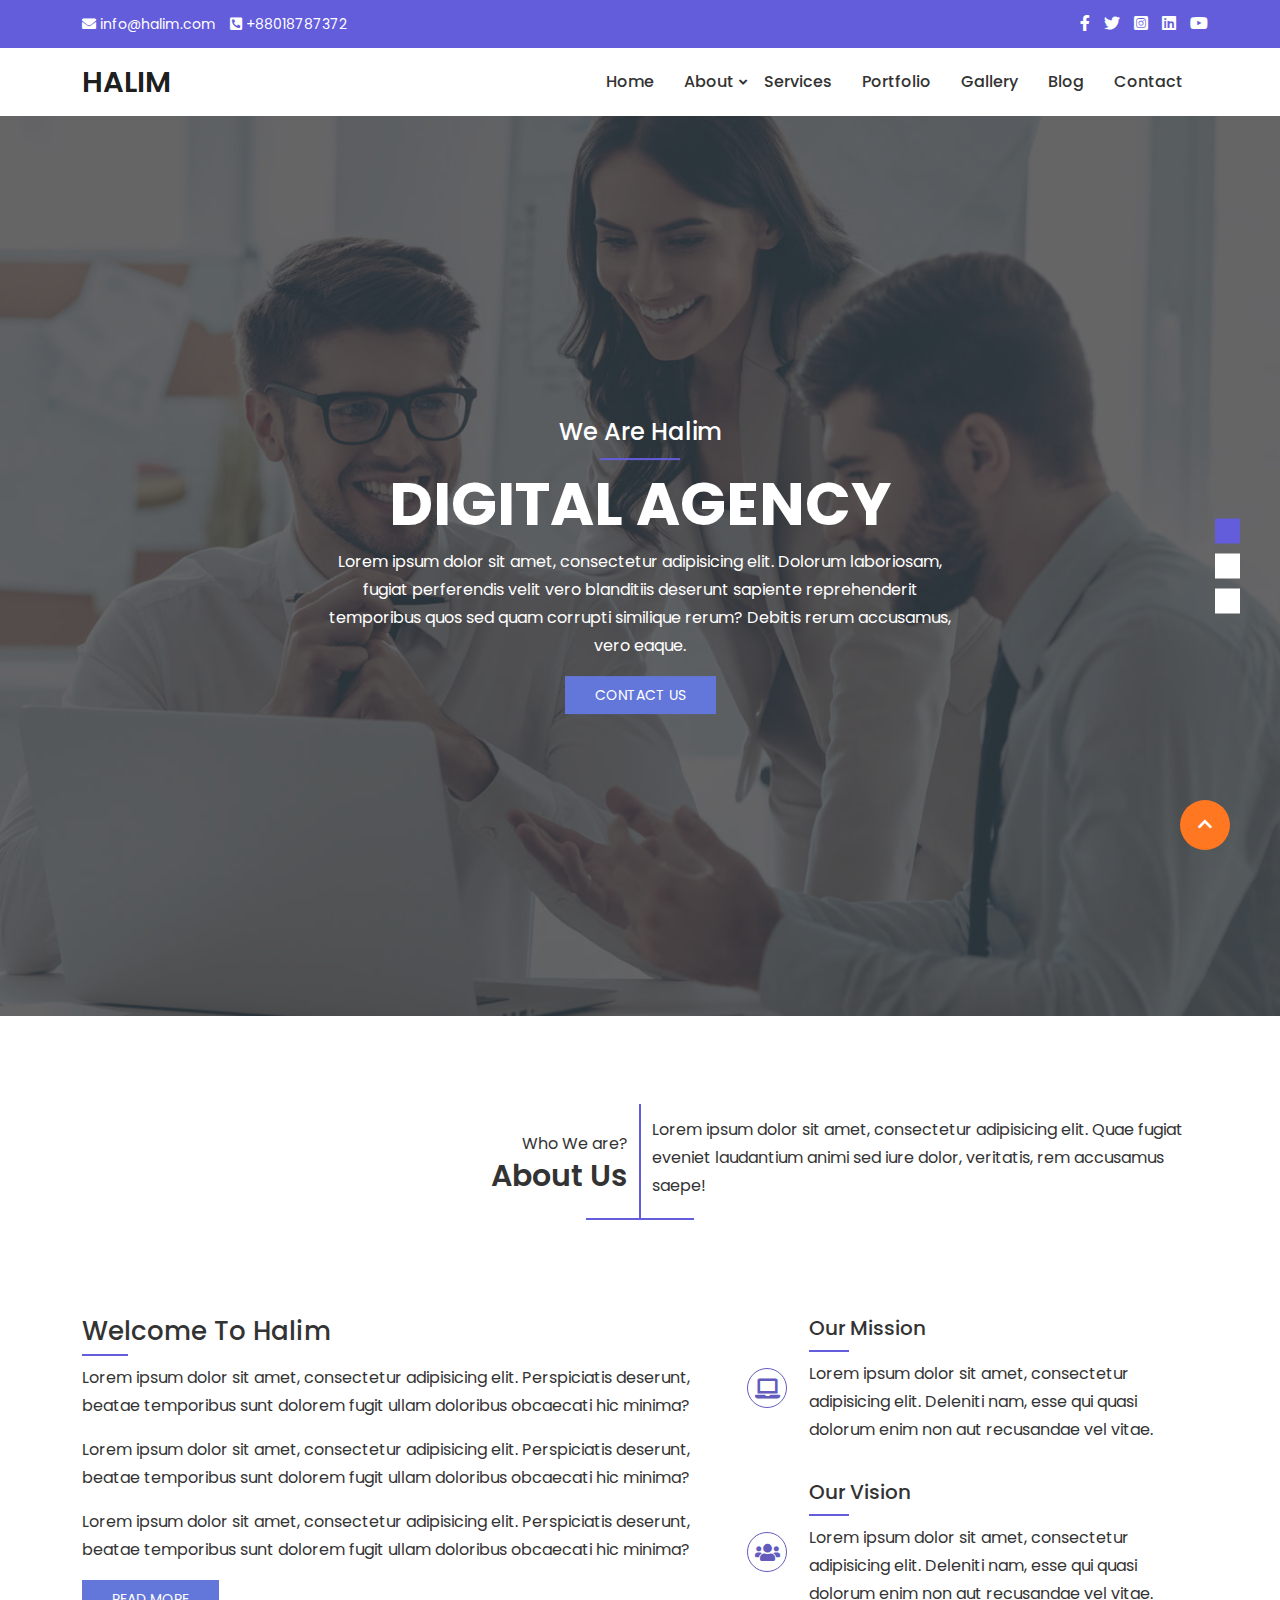
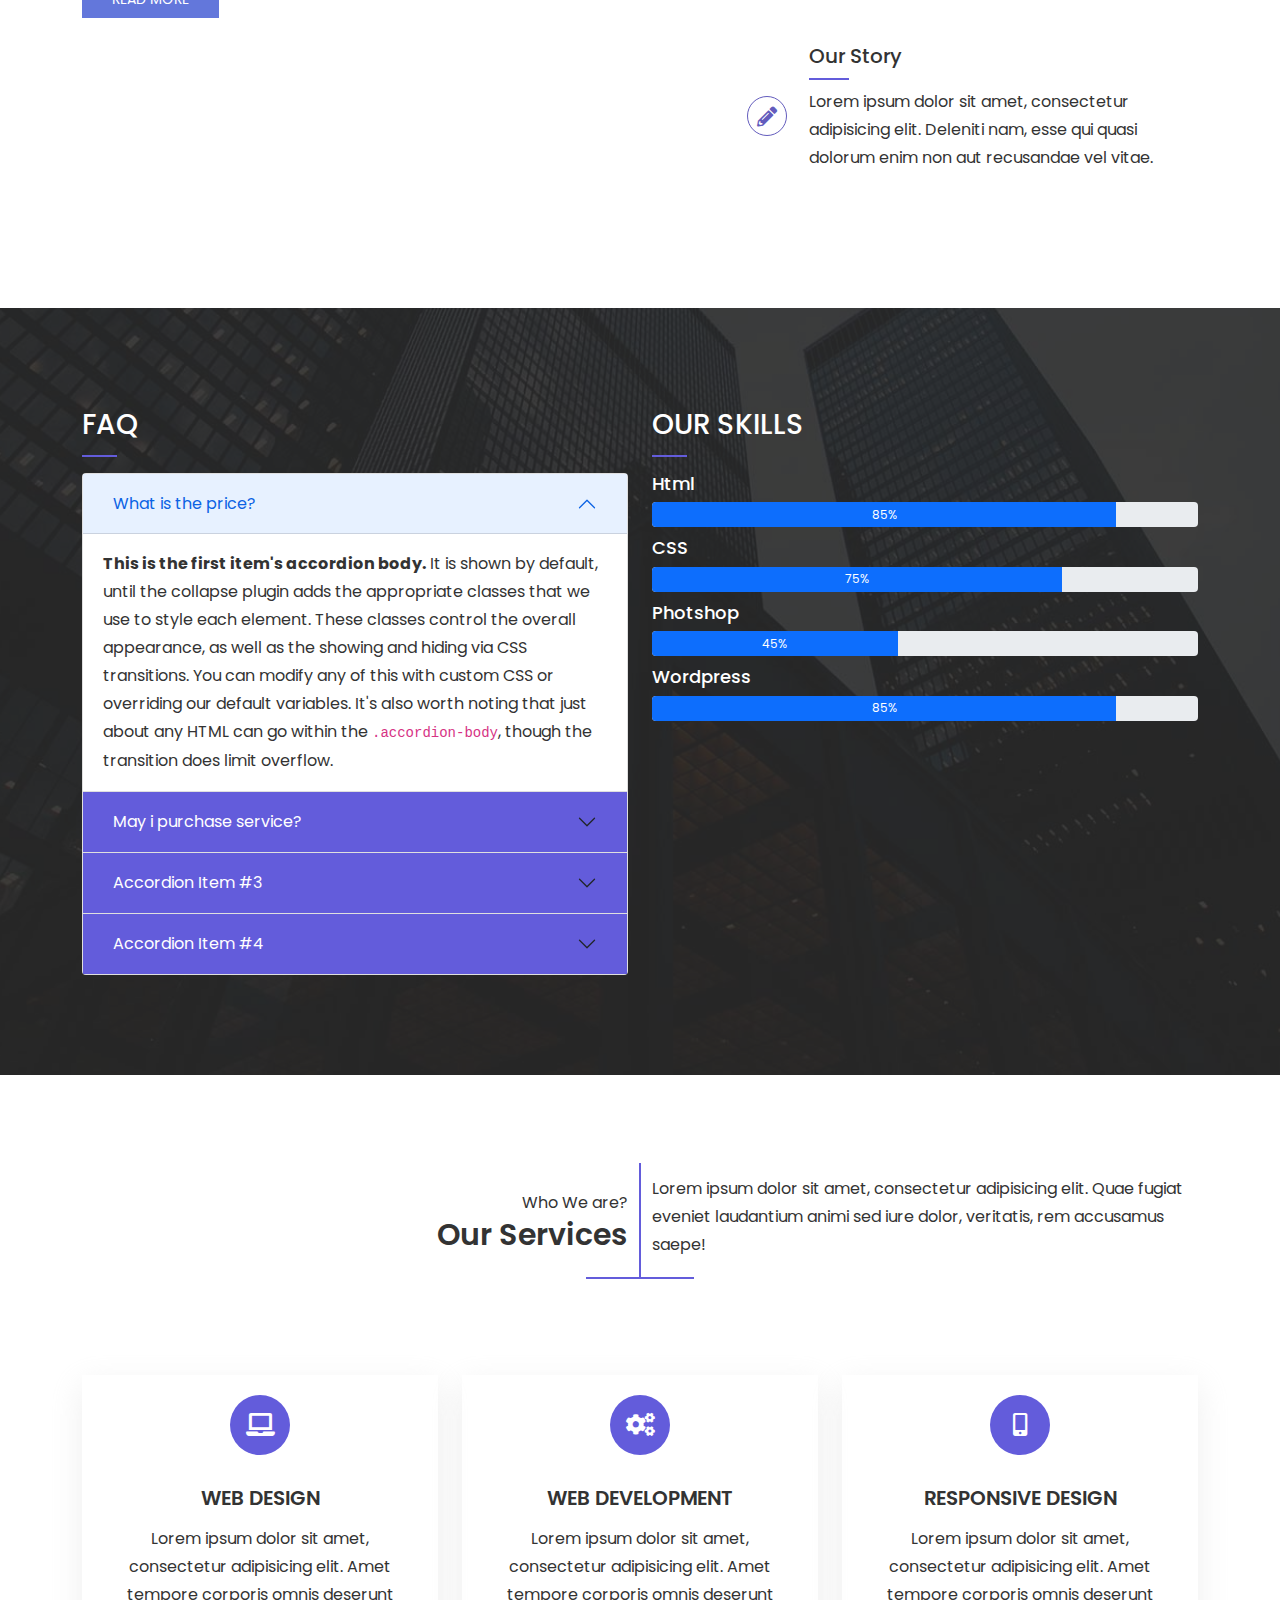
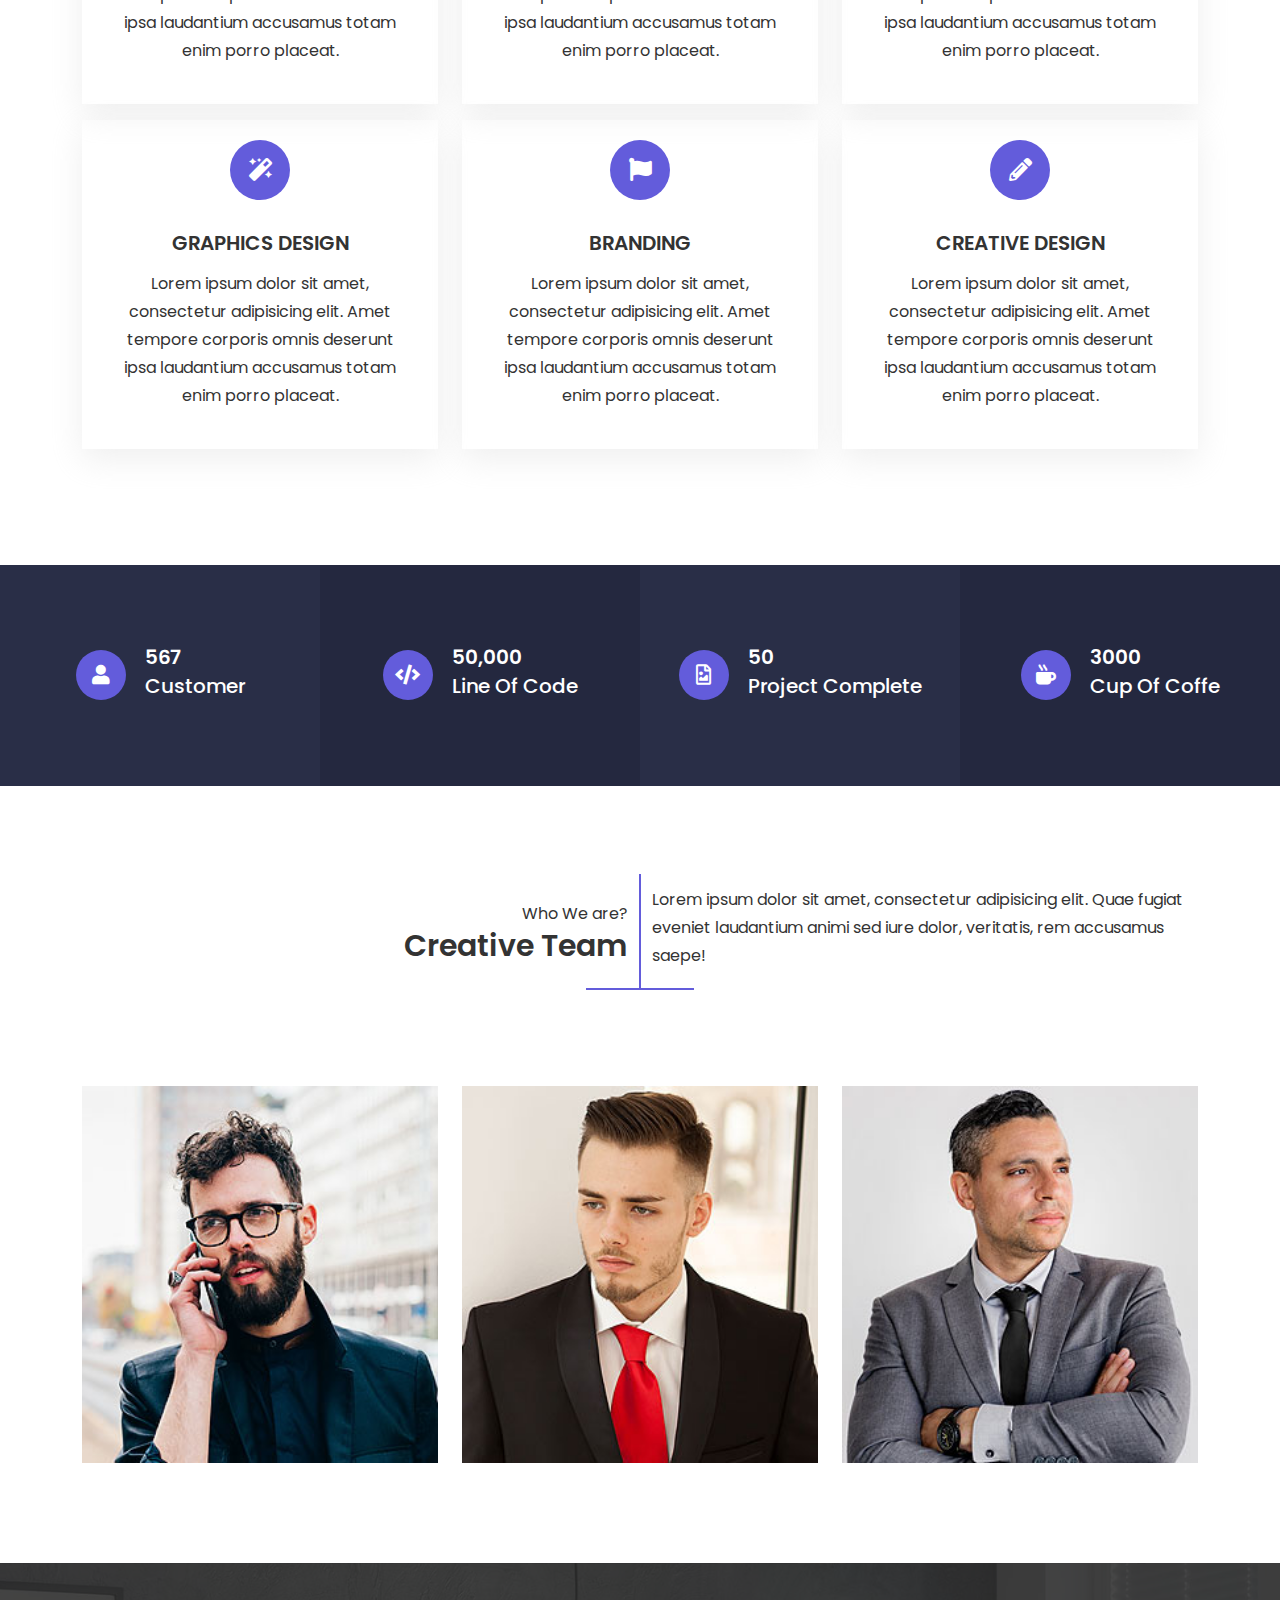
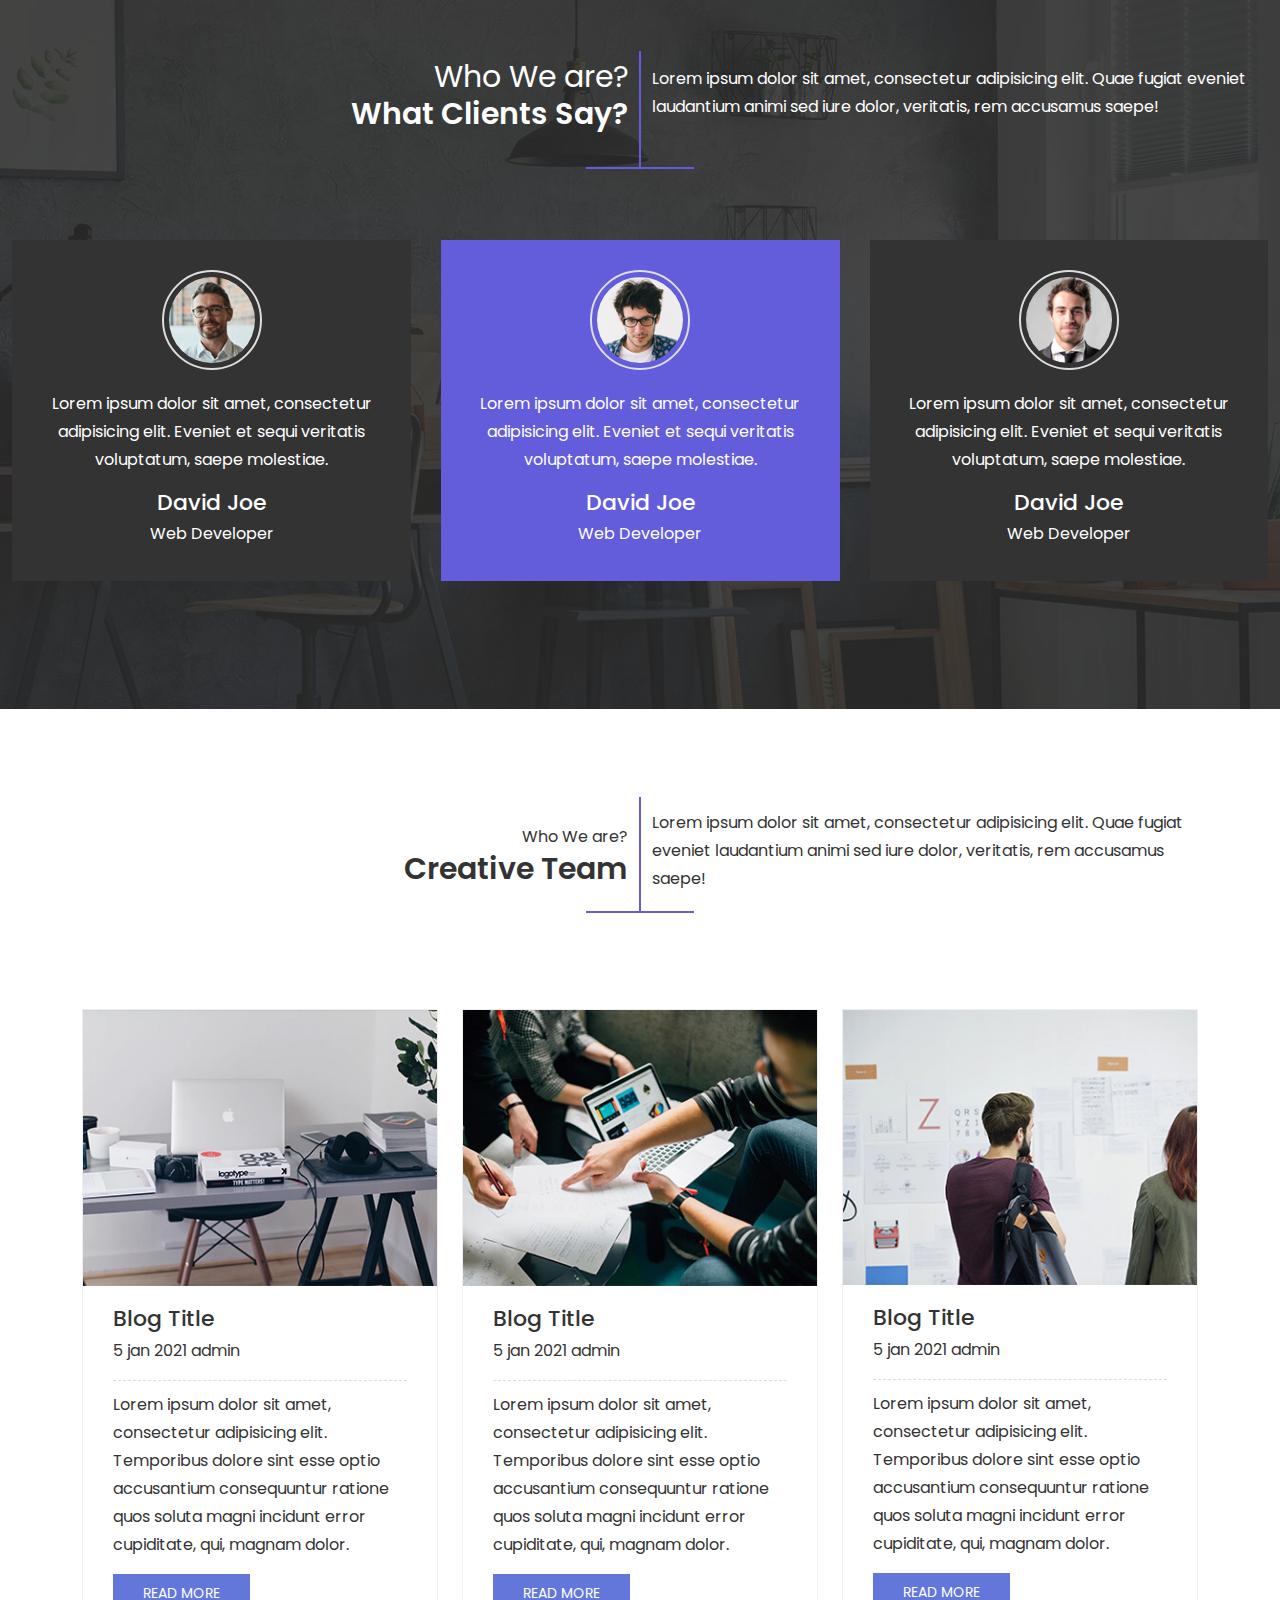
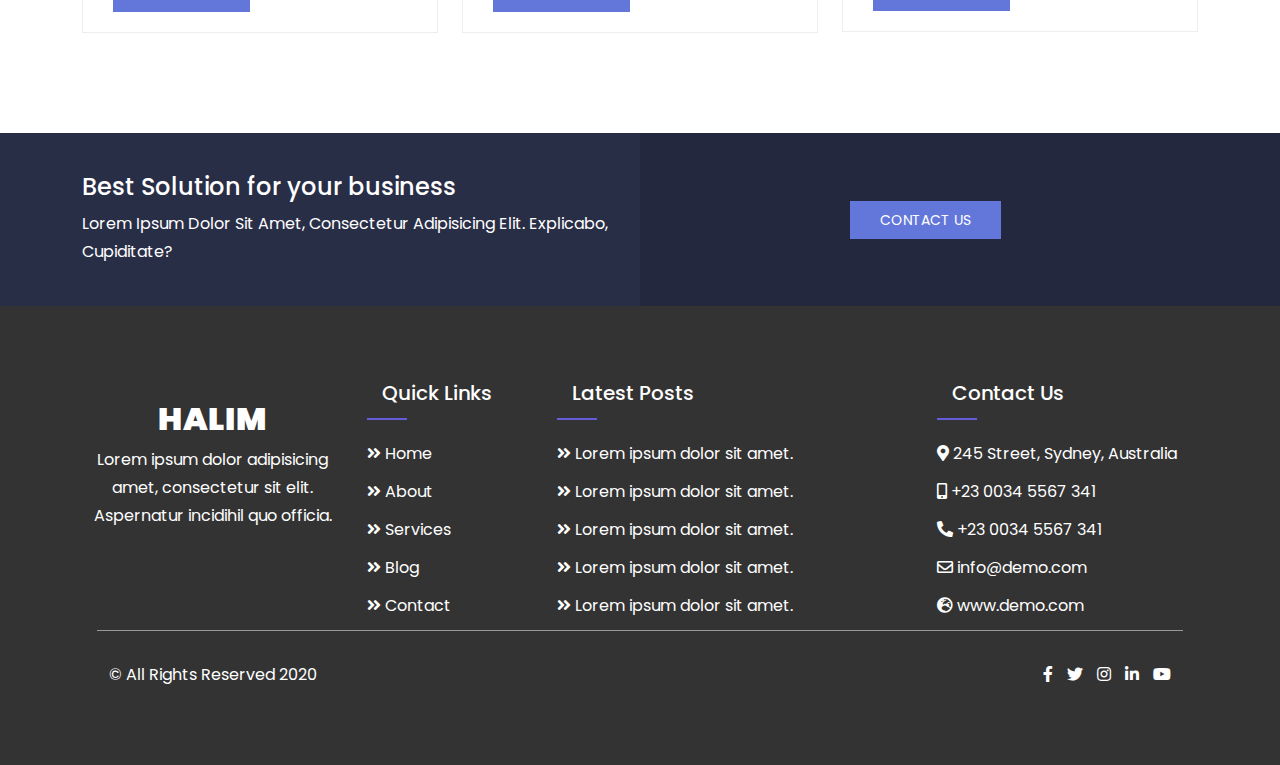
<file: index.html>
<!DOCTYPE html>
<html lang="en">
	<head>
		<meta charset="utf-8">
		<meta http-equiv="X-UA-Compatible" content="IE=edge">
		<meta name="viewport" content="width-device-width, initial-scale=1.0">
		
		<title>Halim | Multpurpose Business </title>
		<!--Bootstrap Css -->
		<link rel="stylesheet" href="assets/css/bootstrap.min.css">
		<!--font-awesome css -->
		<link rel="stylesheet" href="assets/css/font-awesome.min.css">
		<!--Owl Carousel Main css -->
		<link rel="stylesheet" href="assets/css/owl.carousel.min.css">
		<!--Owl Carousel default css -->
		<link rel="stylesheet" href="assets/css/owl.theme.default.css">
		<!--Main css -->
		<link rel="stylesheet" href="assets/css/style.css">
		<!-- responsive css -->
		<link rel="stylesheet" href="assets/css/responsive.css">
		
	</head>
	<body>
		<!-- top area start here -->
		<div class="top-area">
			<div class="container">
				<div class="row">
					<div class="col-md-6">
						<div class="top-left">
							<a href="mailto:info@halim.com"><i class="fas fa-envelope"></i> info@halim.com</a>
							<a href="tel:+88018787372"><i class="fas fa-phone-square-alt"></i> +88018787372</a>
						</div>
					</div>
					<div class="col-md-6">
						<div class="top-social">
							<a href=""><i class="fab fa-facebook-f"></i></a>
							<a href=""><i class="fab fa-twitter"></i></a>
							<a href=""><i class="fab fa-instagram-square"></i></a>
							<a href=""><i class="fab fa-linkedin"></i></a>
							<a href=""><i class="fab fa-youtube"></i></a>
						</div>
					</div>
				</div>
			</div>
		</div>
		<!-- top area End here -->
		<!-- Header area Start here -->
		<header class="header-area">
			<div class="container">
				<div class="row">
					<div class="col-xl-12">
						<nav class="navbar navbar-expand-lg navbar-light">
							
							<a class="navbar-brand" href="index.html">Halim</a>
							<button class="navbar-toggler" type="button" data-bs-toggle="collapse" data-bs-target="#navbarNavAltMarkup" aria-controls="navbarNavAltMarkup" aria-expanded="false" aria-label="Toggle navigation">
							<span class="navbar-toggler-icon"></span>
							</button>
							<div class="collapse navbar-collapse justify-content-end" id="navbarNavAltMarkup">
								<div class="navbar-nav">
									<ul>
										<li><a class="nav-link" href="index.html">Home</a></li>
										<li class="caret"><a class="nav-link" href="about.html">About</a>
											<ul>
												<li><a href="">About Style 1</a></li>
												<li><a href="">About Style 2</a></li>
												<li><a href="">About Style 3</a></li>
												<li><a href="">About Style 4</a></li>
											</ul>
										</li>
										<li><a class="nav-link" href="services.html">Services</a></li>
										<li><a class="nav-link" href="portfolio.html">Portfolio</a></li>
										<li><a class="nav-link" href="#">Gallery</a></li>
										<li><a class="nav-link" href="#">Blog</a></li>
										<li><a class="nav-link" href="#">Contact</a></li>
										
										
									</ul>
									
								</div>
							</div>
							
						</nav>
					</div>
				</div>
			</div>
		</header>
		<!-- Header area End here -->
		<!-- Slider area Start here -->
		<section class="slider-area">
			<div class="slider owl-carousel">
				<div class="single-slide bg" style="background-image: url('assets/images/Slider/slide-1.jpg');">
					<div class="container">
						<div class="row">
							<div class="col-xl-12">
								<div class="slide-content">
									<h4>We Are Halim</h4>
									<h1>Digital Agency</h1>
									<p>Lorem ipsum dolor sit amet, consectetur adipisicing elit. Dolorum laboriosam, fugiat perferendis velit vero blanditiis deserunt sapiente reprehenderit temporibus quos sed quam corrupti similique rerum? Debitis rerum accusamus, vero eaque.</p>
									<a href="" class="box-btn">Contact Us <i class="fas fa-angle-double-right"></i></a>
								</div>
							</div>
						</div>
					</div>
				</div>
				<div class="single-slide bg" style="background-image: url('assets/images/Slider/slide-2.jpg');">
					<div class="container">
						<div class="row">
							<div class="col-xl-12">
								<div class="slide-content">
									<h4>We Are Halim</h4>
									<h1>Modern Agency</h1>
									<p>Lorem ipsum dolor sit amet, consectetur adipisicing elit. Dolorum laboriosam, fugiat perferendis velit vero blanditiis deserunt sapiente reprehenderit temporibus quos sed quam corrupti similique rerum? Debitis rerum accusamus, vero eaque.</p>
									<a href="" class="box-btn">Contact Us <i class="fas fa-angle-double-right"></i></a>
								</div>
							</div>
						</div>
					</div>
				</div>
				<div class="single-slide bg" style="background-image: url('assets/images/Slider/slide-3.jpg');">
					<div class="container">
						<div class="row">
							<div class="col-xl-12">
								<div class="slide-content">
									<h4>We Are Halim</h4>
									<h1>Creative Agency</h1>
									<p>Lorem ipsum dolor sit amet, consectetur adipisicing elit. Dolorum laboriosam, fugiat perferendis velit vero blanditiis deserunt sapiente reprehenderit temporibus quos sed quam corrupti similique rerum? Debitis rerum accusamus, vero eaque.</p>
									<a href="" class="box-btn">Contact Us <i class="fas fa-angle-double-right"></i></a>
								</div>
							</div>
						</div>
					</div>
				</div>
				
			</div>
		</section>
		<!-- Slider area End here -->
		
		<!-- About area Start here -->
		<div class="section about-area pt-100 pb-100">
			<div class="container">
				<div class="row section-title align-items-center">
					<div class="col-md-6 text-end">
						<span>Who We are?</span>
						<h4>about us</h4>
					</div>
					<div class="col-md-6">
						<p>Lorem ipsum dolor sit amet, consectetur adipisicing elit. Quae fugiat eveniet laudantium animi sed iure dolor, veritatis, rem accusamus saepe!</p>
					</div>
				</div>
				<div class="row">
					<div class="col-md-7">
						<div class="about-content">
							<h4>Welcome To halim</h4>
							<p>Lorem ipsum dolor sit amet, consectetur adipisicing elit. Perspiciatis deserunt, beatae temporibus sunt dolorem fugit ullam doloribus obcaecati hic minima?</p>
							<p>Lorem ipsum dolor sit amet, consectetur adipisicing elit. Perspiciatis deserunt, beatae temporibus sunt dolorem fugit ullam doloribus obcaecati hic minima?</p>
							<p>Lorem ipsum dolor sit amet, consectetur adipisicing elit. Perspiciatis deserunt, beatae temporibus sunt dolorem fugit ullam doloribus obcaecati hic minima?</p>
							<a href="" class="box-btn">Read More <i class="fas fa-angle-double-right"></i></a>
						</div>
					</div>
					<div class="col-xl-5 col-lg-6 mt-md-5 mt-lg-0">
						<div class="single-about">
							<div class="icon">
								<i class="fas fa-laptop"></i>
							</div>
							<div>
								<h4>Our Mission</h4>
								<p>Lorem ipsum dolor sit amet, consectetur adipisicing elit. Deleniti nam, esse qui quasi dolorum enim non aut recusandae vel vitae.</p>
							</div>
							
						</div>
						<div class="single-about">
							<div class="icon">
								<i class="fas fa-users"></i>
							</div>
							<div>
								<h4>Our Vision</h4>
								<p>Lorem ipsum dolor sit amet, consectetur adipisicing elit. Deleniti nam, esse qui quasi dolorum enim non aut recusandae vel vitae.</p>
							</div>
							
							
						</div>
						<div class="single-about">
							<div class="icon">
								<i class="fas fa-pencil-alt"></i>
							</div>
							<div>
								<h4>Our Story</h4>
								<p>Lorem ipsum dolor sit amet, consectetur adipisicing elit. Deleniti nam, esse qui quasi dolorum enim non aut recusandae vel vitae.</p>
							</div>
							
						</div>
					</div>
				</div>
			</div>
		</div>
		<!-- About area End here -->
		<!-- Skill area strat here -->
		<section class="skill-area bg pt-100 pb-100" style="background-image: url('assets/images/bg-skill.jpg');">
			<div class="container">
				<div class="row">
					<div class="col-xl-6">
						<div class="skill-title">
							<h4>faq</h4>
						</div>
						<div class="skill-accordion">
							<div class="accordion" id="accordionExample">
								<div class="accordion-item">
									<h2 class="accordion-header" id="headingOne">
									<button class="accordion-button" type="button" data-bs-toggle="collapse" data-bs-target="#collapseOne" aria-expanded="true" aria-controls="collapseOne">
									What is the price?
									</button>
									</h2>
									<div id="collapseOne" class="accordion-collapse collapse show" aria-labelledby="headingOne" data-bs-parent="#accordionExample">
										<div class="accordion-body">
											<strong>This is the first item's accordion body.</strong> It is shown by default, until the collapse plugin adds the appropriate classes that we use to style each element. These classes control the overall appearance, as well as the showing and hiding via CSS transitions. You can modify any of this with custom CSS or overriding our default variables. It's also worth noting that just about any HTML can go within the <code>.accordion-body</code>, though the transition does limit overflow.
										</div>
									</div>
								</div>
								<div class="accordion-item">
									<h2 class="accordion-header" id="headingTwo">
									<button class="accordion-button collapsed" type="button" data-bs-toggle="collapse" data-bs-target="#collapseTwo" aria-expanded="false" aria-controls="collapseTwo">
									May i purchase service?
									</button>
									</h2>
									<div id="collapseTwo" class="accordion-collapse collapse" aria-labelledby="headingTwo" data-bs-parent="#accordionExample">
										<div class="accordion-body">
											<strong>This is the second item's accordion body.</strong> It is hidden by default, until the collapse plugin adds the appropriate classes that we use to style each element. These classes control the overall appearance, as well as the showing and hiding via CSS transitions. You can modify any of this with custom CSS or overriding our default variables. It's also worth noting that just about any HTML can go within the <code>.accordion-body</code>, though the transition does limit overflow.
										</div>
									</div>
								</div>
								
								<div class="accordion-item">
									<h2 class="accordion-header" id="headingThree">
									<button class="accordion-button collapsed" type="button" data-bs-toggle="collapse" data-bs-target="#collapseThree" aria-expanded="false" aria-controls="collapseThree">
									Accordion Item #3
									</button>
									</h2>
									<div id="collapseThree" class="accordion-collapse collapse" aria-labelledby="headingThree" data-bs-parent="#accordionExample">
										<div class="accordion-body">
											<strong>This is the third item's accordion body.</strong> It is hidden by default, until the collapse plugin adds the appropriate classes that we use to style each element. These classes control the overall appearance, as well as the showing and hiding via CSS transitions. You can modify any of this with custom CSS or overriding our default variables. It's also worth noting that just about any HTML can go within the <code>.accordion-body</code>, though the transition does limit overflow.
										</div>
									</div>
								</div>
								<div class="accordion-item">
									<h2 class="accordion-header" id="headingFour">
									<button class="accordion-button collapsed" type="button" data-bs-toggle="collapse" data-bs-target="#collapseFour" aria-expanded="false" aria-controls="collapseFour">
									Accordion Item #4
									</button>
									</h2>
									<div id="collapseFour" class="accordion-collapse collapse" aria-labelledby="headingFour" data-bs-parent="#accordionExample">
										<div class="accordion-body">
											<strong>This is the third item's accordion body.</strong> It is hidden by default, until the collapse plugin adds the appropriate classes that we use to style each element. These classes control the overall appearance, as well as the showing and hiding via CSS transitions. You can modify any of this with custom CSS or overriding our default variables. It's also worth noting that just about any HTML can go within the <code>.accordion-body</code>, though the transition does limit overflow.
										</div>
									</div>
								</div>
							</div>
						</div>
					</div>
					<div class="col-xl-6 mt-md-5 mt-xl-0">
						<div class="skill-title">
							<h4>our skills</h4>
						</div>
						<div class="single-progress">
							<h4>Html</h4>
							<div class="progress">
								<div class="progress-bar" role="progressbar" style="width: 85%;" aria-valuenow="85" aria-valuemin="0" aria-valuemax="100">85%</div>
							</div>
						</div>
						<div class="single-progress">
							<h4>CSS</h4>
							<div class="progress">
								<div class="progress-bar" role="progressbar" style="width: 75%;" aria-valuenow="75" aria-valuemin="0" aria-valuemax="100">75%</div>
							</div>
						</div>
						
						<div class="single-progress">
							<h4>Photshop</h4>
							<div class="progress">
								<div class="progress-bar" role="progressbar" style="width: 45%;" aria-valuenow="45" aria-valuemin="0" aria-valuemax="100">45%</div>
							</div>
						</div>
						
						<div class="single-progress">
							<h4>Wordpress</h4>
							<div class="progress">
								<div class="progress-bar" role="progressbar" style="width: 85%;" aria-valuenow="85" aria-valuemin="0" aria-valuemax="100">85%</div>
							</div>
						</div>
					</div>
				</div>
			</div>
		</section>
		<!-- Skill area End here -->
		<!-- Service Area Start Here -->
		<section class="service-area pt-100 pb-100">
			<div class="container">
				<div class="row section-title align-items-center">
					<div class="col-md-6 text-end">
						<span>Who We are?</span>
						<h4>Our Services</h4>
					</div>
					<div class="col-md-6">
						<p>Lorem ipsum dolor sit amet, consectetur adipisicing elit. Quae fugiat eveniet laudantium animi sed iure dolor, veritatis, rem accusamus saepe!</p>
					</div>
				</div>
				<div class="row">
					<div class="col-lg-4">
						<div class="single-services">
							<i class="fas fa-laptop"></i>
							<h4>Web Design</h4>
							<p>Lorem ipsum dolor sit amet, consectetur adipisicing elit. Amet tempore corporis omnis deserunt ipsa laudantium accusamus totam enim porro placeat.</p>
						</div>
					</div>
					<div class="col-lg-4">
						<div class="single-services">
							<i class="fas fa-cogs"></i>
							<h4>Web Development</h4>
							<p>Lorem ipsum dolor sit amet, consectetur adipisicing elit. Amet tempore corporis omnis deserunt ipsa laudantium accusamus totam enim porro placeat.</p>
						</div>
					</div>
					<div class="col-lg-4">
						<div class="single-services">
							<i class="fas fa-mobile-alt"></i>
							<h4>Responsive Design</h4>
							<p>Lorem ipsum dolor sit amet, consectetur adipisicing elit. Amet tempore corporis omnis deserunt ipsa laudantium accusamus totam enim porro placeat.</p>
						</div>
					</div>
					<div class="col-lg-4">
						<div class="single-services">
							<i class="fas fa-magic"></i>
							<h4>Graphics Design</h4>
							<p>Lorem ipsum dolor sit amet, consectetur adipisicing elit. Amet tempore corporis omnis deserunt ipsa laudantium accusamus totam enim porro placeat.</p>
						</div>
					</div>
					<div class="col-lg-4">
						<div class="single-services">
							<i class="fas fa-flag"></i>
							<h4>Branding</h4>
							<p>Lorem ipsum dolor sit amet, consectetur adipisicing elit. Amet tempore corporis omnis deserunt ipsa laudantium accusamus totam enim porro placeat.</p>
						</div>
					</div>
					<div class="col-lg-4">
						<div class="single-services">
							<i class="fas fa-pencil-alt"></i>
							<h4>Creative Design</h4>
							<p>Lorem ipsum dolor sit amet, consectetur adipisicing elit. Amet tempore corporis omnis deserunt ipsa laudantium accusamus totam enim porro placeat.</p>
						</div>
					</div>
				</div>
			</div>
		</section>
		<!-- Service Area End Here -->
		<!-- Counter Area Start Here -->
		<section class="counter-area">
			<div class="container-fluid g-0">
				<div class="row g-0">
					<div class="col-xl-3 col-md-6">
						<div class="single-counter">
							<i class="fas fa-user"></i>
							<h4><span class="counter">567</span>Customer</h4>
						</div>
						
					</div>
					<div class="col-xl-3 col-md-6">
						<div class="single-counter">
							<i class="fas fa-code"></i>
							<h4><span class="counter">50,000</span>line of code</h4>
						</div>
						
					</div>
					<div class="col-xl-3 col-md-6">
						<div class="single-counter">
							<i class="far fa-file-image"></i>
							<h4><span class="counter">50</span>Project Complete</h4>
						</div>
						
					</div>
					<div class="col-xl-3 col-md-6">
						<div class="single-counter">
							<i class="fas fa-mug-hot"></i>
							<h4><span class="counter">3000</span>Cup of coffe</h4>
						</div>
						
					</div>
				</div>
			</div>
		</section>
		<!-- Counter Area End Here -->
		<!-- Team Area Start Here -->
		<section class="team-area pt-100 pb-100">
			<div class="container">
				<div class="row section-title align-items-center">
					<div class="col-md-6 text-end">
						<span>Who We are?</span>
						<h4>Creative Team</h4>
					</div>
					<div class="col-md-6">
						<p>Lorem ipsum dolor sit amet, consectetur adipisicing elit. Quae fugiat eveniet laudantium animi sed iure dolor, veritatis, rem accusamus saepe!</p>
					</div>
				</div>
				<div class="row">
					<div class="col-md-4">
						<div class="single-team">
							<img src="assets/images/team/team-1.jpg" alt="">
							<div class="team-content">
								<h4>John Deo <span>Web developer</span></h4>
								<div class="team-icon">
									<a href=""><i class="fab fa-facebook-f"></i></a>
									<a href=""><i class="fab fa-twitter"></i></a>
									<a href=""><i class="fab fa-instagram-square"></i></a>
									<a href=""><i class="fab fa-linkedin"></i></a>
									<a href=""><i class="fab fa-youtube"></i></a>
								</div>
							</div>
						</div>
					</div>
					<div class="col-md-4">
						<div class="single-team">
							<img src="assets/images/team/team-2.jpg" alt="">
							<div class="team-content">
								<h4>John Deo <span>Web developer</span></h4>
								<div class="team-icon">
									<a href=""><i class="fab fa-facebook-f"></i></a>
									<a href=""><i class="fab fa-twitter"></i></a>
									<a href=""><i class="fab fa-instagram-square"></i></a>
									<a href=""><i class="fab fa-linkedin"></i></a>
									<a href=""><i class="fab fa-youtube"></i></a>
								</div>
							</div>
						</div>
					</div>
					<div class="col-md-4">
						<div class="single-team">
							<img src="assets/images/team/team-3.jpg" alt="">
							<div class="team-content">
								<h4>John Deo <span>Web developer</span></h4>
								<div class="team-icon">
									<a href=""><i class="fab fa-facebook-f"></i></a>
									<a href=""><i class="fab fa-twitter"></i></a>
									<a href=""><i class="fab fa-instagram-square"></i></a>
									<a href=""><i class="fab fa-linkedin"></i></a>
									<a href=""><i class="fab fa-youtube"></i></a>
								</div>
							</div>
						</div>
					</div>
				</div>
			</div>
		</section>
		<!-- Team Area End Here -->
		
		<!-- Testimonial Area Start Here -->
		<section class="testimonial-area pt-100 pb-100 bg" style="background-image: url('assets/images/testi-back.jpg');">
			<div class="container-fluid">
				<div class="row section-title1 align-items-center">
					<div class="col-md-6 text-end">
						<span>Who We are?</span>
						<h4>What Clients Say?</h4>
					</div>
					<div class="col-md-6">
						<p>Lorem ipsum dolor sit amet, consectetur adipisicing elit. Quae fugiat eveniet laudantium animi sed iure dolor, veritatis, rem accusamus saepe!</p>
					</div>
				</div>
				<div class="row">
					<div class="testimonial owl-carousel">
						<div class="single-testimonial">
							<img src="assets/images/testimonail/01.png" alt="">
							<p>Lorem ipsum dolor sit amet, consectetur adipisicing elit. Eveniet et sequi veritatis voluptatum, saepe molestiae.</p>
							<h4>David Joe <span>Web Developer</span></h4>
						</div>
						<div class="single-testimonial">
							<img src="assets/images/testimonail/02.png" alt="">
							<p>Lorem ipsum dolor sit amet, consectetur adipisicing elit. Eveniet et sequi veritatis voluptatum, saepe molestiae.</p>
							<h4>David Joe <span>Web Developer</span></h4>
						</div>
						<div class="single-testimonial">
							<img src="assets/images/testimonail/03.png" alt="">
							<p>Lorem ipsum dolor sit amet, consectetur adipisicing elit. Eveniet et sequi veritatis voluptatum, saepe molestiae.</p>
							<h4>David Joe <span>Web Developer</span></h4>
						</div>
						<div class="single-testimonial">
							<img src="assets/images/testimonail/04.png" alt="">
							<p>Lorem ipsum dolor sit amet, consectetur adipisicing elit. Eveniet et sequi veritatis voluptatum, saepe molestiae.</p>
							<h4>David Joe <span>Web Developer</span></h4>
						</div>
					</div>
				</div>
			</div>
		</section>
		<!-- Testimonial Area End Here -->
		<!-- Blog Area Start Here -->
		<section class="blog-area pt-100 pb-100">
			<div class="container">
				<div class="row section-title align-items-center">
					<div class="col-md-6 text-end">
						<span>Who We are?</span>
						<h4>Creative Team</h4>
					</div>
					<div class="col-md-6">
						<p>Lorem ipsum dolor sit amet, consectetur adipisicing elit. Quae fugiat eveniet laudantium animi sed iure dolor, veritatis, rem accusamus saepe!</p>
					</div>
				</div>
				<div class="row">
					<div class="col-md-4">
						<div class="single-blog">
							<img src="assets/images/Blog/blog1.jpg" alt="">
							<div class="blog-content">
								<div class="blog-title">
									<h4><a href="">blog title</a></h4>
								</div>
								<div class="blog-meta">
								<a href="">5 jan 2021</a>
								<a href="">admin</a>
							</div>
							<p>Lorem ipsum dolor sit amet, consectetur adipisicing elit. Temporibus dolore sint esse optio accusantium consequuntur ratione quos soluta magni incidunt error cupiditate, qui, magnam dolor.</p>
							<a href="" class="box-btn">Read more <i class="fas fa-angle-double-right"></i></a>
                          </div>
						</div>				
					</div>
					<div class="col-md-4">
						<div class="single-blog">
							<img src="assets/images/Blog/blog2.jpg" alt="">
							<div class="blog-content">
								<div class="blog-title">
									<h4><a href="">blog title</a></h4>
								</div>
								<div class="blog-meta">
								<a href="">5 jan 2021</a>
								<a href="">admin</a>
							</div>
							<p>Lorem ipsum dolor sit amet, consectetur adipisicing elit. Temporibus dolore sint esse optio accusantium consequuntur ratione quos soluta magni incidunt error cupiditate, qui, magnam dolor.</p>
							<a href="" class="box-btn">Read more <i class="fas fa-angle-double-right"></i></a>
                          </div>
							
						</div>											
						
					</div>
					<div class="col-md-4">
						<div class="single-blog">
							<img src="assets/images/Blog/blog3.jpg" alt="">
							<div class="blog-content">
								<div class="blog-title">
									<h4><a href="">blog title</a></h4>
								</div>
								<div class="blog-meta">
								<a href="">5 jan 2021</a>
								<a href="">admin</a>
							</div>
							<p>Lorem ipsum dolor sit amet, consectetur adipisicing elit. Temporibus dolore sint esse optio accusantium consequuntur ratione quos soluta magni incidunt error cupiditate, qui, magnam dolor.</p>
							<a href="" class="box-btn">Read more <i class="fas fa-angle-double-right"></i></a>
                          </div>
						</div>
					</div>
				</div>
			</div>
		</section>
		<!-- Blog Area End Here -->

		<!-- CTA Area Start Here -->

		<section class="cta-area">
			<div class="container">
				<div class="row align-items-center">
					<div class="col-md-6">
						<h4>Best Solution for your business</h4>
						<p>Lorem ipsum dolor sit amet, consectetur adipisicing elit. Explicabo, cupiditate?</p>
					</div>
					<div class="col-md-6 text-center">
						<a href="" class="box-btn">contact us <i class="fas fa-angle-double-right"></i></a>
					</div>	
				</div>
			</div>
		</section>
		<!-- CTA Area End Here -->

      <!-- Footer area start here -->
		 <footer class="footer-area bg" style="background-image: url('assets/images/footer-bg.png');">
        <div class="container">
            <div class="row">
                <div class="col-lg-3">
                    <div class="single-footer">
                        <h2>halim</h2>
                        <p>Lorem ipsum dolor adipisicing amet, consectetur sit elit. Aspernatur incidihil quo officia.</p>
                    </div>
                </div>
                <div class="col-xl-2 col-lg-3 mt-5 mt-lg-0">
                    <div class="single-footer">
                        <h4>quick links</h4>
                        <ul>
                            <li><a href=""><i class="fas fa-angle-double-right"></i> Home</a></li>
                            <li><a href=""><i class="fas fa-angle-double-right"></i> About</a></li>
                            <li><a href=""><i class="fas fa-angle-double-right"></i> Services</a></li>
                            <li><a href=""><i class="fas fa-angle-double-right"></i> Blog</a></li>
                            <li><a href=""><i class="fas fa-angle-double-right"></i> Contact</a></li>
                        </ul>
                    </div>
                </div>
                <div class="col-xl-4 col-lg-3 mt-5 mt-lg-0">
                    <div class="single-footer">
                        <h4>latest posts</h4>
                        <ul>
                            <li><a href=""><i class="fas fa-angle-double-right"></i> Lorem ipsum dolor sit amet.</a></li>
                            <li><a href=""><i class="fas fa-angle-double-right"></i> Lorem ipsum dolor sit amet.</a></li>
                            <li><a href=""><i class="fas fa-angle-double-right"></i> Lorem ipsum dolor sit amet.</a></li>
                            <li><a href=""><i class="fas fa-angle-double-right"></i> Lorem ipsum dolor sit amet.</a></li>
                            <li><a href=""><i class="fas fa-angle-double-right"></i> Lorem ipsum dolor sit amet.</a></li>
                        </ul>
                    </div>
                </div>
                <div class="col-lg-3 mt-5 mt-sm-0">
                    <div class="single-footer">
                        <h4>contact us</h4>
                        <ul>
                            <li><i class="fas fa-map-marker-alt"></i> 245 Street, Sydney, Australia</li>
                            <li><i class="fas fa-mobile-alt"></i> +23 0034 5567 341</li>
                            <li><i class="fas fa-phone-alt"></i> +23 0034 5567 341</li>
                            <li><i class="far fa-envelope"></i> info@demo.com</li>
                            <li><i class="fas fa-globe-europe"></i> www.demo.com</li>
                        </ul>
                    </div>
                </div>
            </div>
            <div class="row footer-bottom">
                <div class="col-sm-6">
                    <div class="footer-copy">
                        <p>&copy; All Rights Reserved 2020</p>
                    </div>
                </div>
                <div class="col-sm-6 text-end">
                    <div class="footer-social">
                        <a href=""><i class="fab fa-facebook-f"></i></a>
                        <a href=""><i class="fab fa-twitter"></i></a>
                        <a href=""><i class="fab fa-instagram"></i></a>
                        <a href=""><i class="fab fa-linkedin-in"></i></a>
                        <a href=""><i class="fab fa-youtube"></i></a>
                    </div>
                </div>
            </div>
        </div>
    </footer>
		
		<!-- scroll top area -->
			<a href="javascript:void(0)" id="scroll" >
				<i class="fas fa-chevron-up"></i>
			</a>
		
		<script src="assets/js/jquery-3.6.1.min.js"></script>
		<script src="assets/js/popper.min.js"></script>
		<script src="assets/js/bootstrap.min.js"></script>
		<script src="assets/js/owl.carousel.min.js"></script>
		<!-- waypoint js -->
		<script src="assets/js/waypoints.min.js"></script>
		<!-- counter up js -->
		<script src="assets/js/jquery.counterup.min.js"></script>
		<!-- isotop js -->
		<script src="assets/js/isotope.pkgd.min.js"></script>
		<script src="assets/js/main.js"></script>
		</body>
		</html>
</file>
<file: assets/css/style.css>
@import url('https://fonts.googleapis.com/css2?family=Poppins:ital,wght@0,300;0,400;0,500;0,600;0,700;0,800;0,900;1,900&display=swap');

html,body{
	height: 100%;
}
body{
	font-family: 'Poppins', sans-serif;
	font-size: 16px;
	line-height: 28px;
	color: #333;
	font-weight: 400;
}

a{
	color: #333;
	text-decoration: none;
	transition: .3s;
}

.bg{
	background-position: center;
    background-size: cover;
    position: relative;
    z-index: 2;
}
.bg:before{
	position: absolute;
    content: "";
    height: 100%;
    width: 100%;
    background-color: #333;
    opacity: .75;
    left: 0;
    top: 0;
    z-index: -1;
}

.box-btn {
    display: inline-block;
    background-color: #635CDB;
    color: #fff;
    padding: 5px 30px;
    text-transform: uppercase;
    font-size: 14px;
    font-weight: 400;
    position: relative;
   
    
}

.box-btn i {
    position: absolute;
    top: 50%;
    transform: translateY(-50%);
    right: 30px;
    transition: .3s;
    opacity: 0;
}

.box-btn:hover i {
    right: 15px;
    opacity: 1;
}

.box-btn:hover {
    color: #fff;
}
.pt-100{
	padding-top: 100px;
}
.pb-100{
	padding-bottom: 100px;
}

/*Top area css*/
.top-area {
    
    background: #635CDB;
    padding: 10px 0;
    }

  .top-left a {
    color: #fff;
    margin-right: 10px;
    font-size: 14px;
}

.top-social {
    text-align: right;
}

.top-social a {
    color: #fff;
    margin-left: 10px;
}



/*Header Area*/

.navbar-brand {
    font-size: 29px;
    text-transform: uppercase;
    font-weight: 600;
}

.navbar-nav a:hover {
    color:#80002f !important;
}

.navbar-light .navbar-nav .nav-link {
    color: #333;
    font-weight: 500;
}

/*Slider Areaa Css*/

.slider-area, .slider, .single-slide,.slider-area  .owl-stage-outer,.slider-area .owl-stage, 
.slider-area.owl-item {
    height: 100%;
    position: relative;
}

.slide-content {
    text-align: center;
    color: #fff;
    position: absolute;
    left: 50%;
    top: 50%;
    transform: translate(-50%, -50%);
}





.slide-content h4 {
    text-transform: capitalize;
    position: relative;
    display: inline-block;
    padding-bottom: 13px;
}

.slide-content h4:before {
    position: absolute;
    content: "";
    width: 80px;
    height: 2px;
    left: 50%;
    background-color: #635CDB;
    transform: translateX(-50%);
    bottom: 0;
}

.slide-content h1 {
    text-transform: uppercase;
    font-size: 60px;
    font-weight: 700;
}


.slider-area .owl-dots{
	position: absolute;
	right: 40px;
	display: flex;
	flex-direction: column;
	top: 50%;
	transform: translateY(-50%);
}

.slider-area .owl-dots button{
	background-color: #fff !important;
	width: 25px;
	height: 25px;
	margin:5px 0;
}

.slider-area, .slider, .single-slide, .slider-area  .owl-stage-outer,
 .slider-area .owl-stage, .slider-area.owl-item {
    height: 100%;
    position: relative;
}

.slider-area .owl-dots .owl-dot.active{
	background-color: #635CDB !important;
}

.owl-carousel .owl-stage-outer {
    position: relative;
    position: relative !important;
    height: 100% !important;
    position: relative;
    overflow: hidden;
    -webkit-transform: translate3d(0,0,0);
}

.owl-carousel .owl-stage {
    position: relative;
    position: relative !important;
    height: 100% !important;
    -ms-touch-action: pan-Y;
    touch-action: manipulation;
}

.owl-carousel, .owl-carousel .owl-item {
    -webkit-tap-highlight-color: transparent;
    position: relative;
    height: 100%;
}

/*About section title CSS*/
.section-title {
    position: relative;
}

.row.section-title h4 {
    text-transform: capitalize;
    font-size: 30px;
    font-weight: 600;
}

@import url('https://fonts.googleapis.com/css2?family=Poppins:ital,wght@0,300;0,400;0,500;0,600;0,700;0,800;0,900;1,900&display=swap');

html,body{
	height: 100%;
}
body{
	font-family: 'Poppins', sans-serif;
	font-size: 16px;
	line-height: 28px;
	color: #333;
	font-weight: 400;
}

a{
	color: #333;
	text-decoration: none;
	transition: .3s;
}

.bg{
	background-position: center;
    background-size: cover;
    position: relative;
    z-index: 2;
}
.bg:before{
	position: absolute;
    content: "";
    height: 100%;
    width: 100%;
    background-color: #333;
    opacity: .75;
    left: 0;
    top: 0;
    z-index: -1;
}

.box-btn {
    display: inline-block;
    background-color: #635CDB;
    color: #fff;
    padding: 5px 30px;
    text-transform: uppercase;
    font-size: 14px;
    font-weight: 400;
    position: relative;
    background-color: #6377DB;
}

.box-btn i {
    position: absolute;
    top: 50%;
    transform: translateY(-50%);
    right: 30px;
    transition: .3s;
    opacity: 0;
}

.box-btn:hover i {
    right: 15px;
    opacity: 1;
}

.box-btn:hover {
    color: #fff;
}
.pt-100{
	padding-top: 100px;
}
.pb-100{
	padding-bottom: 100px;
}

/*Top area css*/
.top-area {
   
    background-color:  #635CDB;
    padding: 10px 0;
    }

  .top-left a {
    color: #fff;
    margin-right: 10px;
    font-size: 14px;
}

.top-social {
    text-align: right;
}

.top-social a {
    color: #fff;
    margin-left: 10px;
}



/*Header Area*/

.navbar-brand {
    font-size: 29px;
    text-transform: uppercase;
    font-weight: 600;
}

.navbar-nav a:hover {
    color:#80002f !important;
}

.navbar-light .navbar-nav .nav-link {
    color: #333;
    font-weight: 500;
}




.navbar-nav ul {
  display: flex;
  list-style: none;
  flex-direction: row;
  margin: 0;
  padding: 0;
  list-style: none;
}
.navbar-nav ul li {
  position: relative;
}
.navbar-nav ul li ul {
  position: absolute;
  left: 0;
  top: 100%;
  min-width: 200px;
  display: flex;
  flex-direction: column;
  background-color: #fff;
  z-index: 9;
  box-shadow: 0px 3px 5px 0px rgba(0, 0, 0, 0.5);
  opacity: 0;
  visibility: hidden;
  transition: 0.3s;
  transform: scaleY(0);
  transform-origin: 0 0 0;
  padding: 10px 0;
}
.navbar-nav ul li.caret::after {
  content: "\f107";
  position: absolute;
  font-family: "Font Awesome 5 Free";
  font-weight: 700;
  right: 2px;
  top: 21px;
  font-size: 13px;
}
.navbar-nav ul li:hover ul {
  opacity: 1;
  visibility: visible;
  transform: scaleY(1);
}
.navbar-nav ul li ul li {
  border-bottom: 1px dashed #ddd;
  padding-bottom: 5px;
  margin-bottom: 5px;
}
.navbar-nav ul li ul li:last-child {
  border-bottom: 0;
  margin-bottom: 0;
}
.navbar-nav ul li ul li a {
  display: block;
  padding: 0 15px;
  font-size: 15px;
}

.navbar {
  padding: 0;
}
.navbar-nav ul li a.nav-link {
  padding: 20px 15px !important;
  display: block;
}

/*Slider Areaa Css*/

.slider-area, .slider, .single-slide,.slider-area  .owl-stage-outer,.slider-area .owl-stage, 
.slider-area.owl-item {
    height: 100%;
    position: relative;
}

.slide-content {
    text-align: center;
    color: #fff;
    position: absolute;
    left: 50%;
    top: 50%;
    transform: translate(-50%, -50%);
}



.slide-content h4 {
    text-transform: capitalize;
    position: relative;
    display: inline-block;
    padding-bottom: 13px;
}

.slide-content h4:before {
    position: absolute;
    content: "";
    width: 80px;
    height: 2px;
    left: 50%;
    background-color: #635CDB;
    transform: translateX(-50%);
    bottom: 0;
}

.slide-content h1 {
    text-transform: uppercase;
    font-size: 60px;
    font-weight: 700;
}


.slider-area .owl-dots{
	position: absolute;
	right: 40px;
	display: flex;
	flex-direction: column;
	top: 50%;
	transform: translateY(-50%);
}

.slider-area .owl-dots button{
	background-color: #fff !important;
	width: 25px;
	height: 25px;
	margin:5px 0;
}

.slider-area, .slider, .single-slide, .slider-area  .owl-stage-outer,
 .slider-area .owl-stage, .slider-area.owl-item {
    height: 100%;
    position: relative;
}

.slider-area .owl-dots .owl-dot.active{
	background-color: #635CDB !important;
}

.owl-carousel .owl-stage-outer {
    position: relative;
    position: relative !important;
    height: 100% !important;
    position: relative;
    overflow: hidden;
    -webkit-transform: translate3d(0,0,0);
}

.owl-carousel .owl-stage {
    position: relative;
    position: relative !important;
    height: 100% !important;
    -ms-touch-action: pan-Y;
    touch-action: manipulation;
}

.owl-carousel, .owl-carousel .owl-item {
    -webkit-tap-highlight-color: transparent;
    position: relative;
    height: 100%;
}

/*About section title CSS*/
.section-title {
    position: relative;
    margin-bottom: 100px;
}

.row.section-title h4 {
    text-transform: capitalize;
    font-size: 30px;
    font-weight: 600;
}

.section-title:after {
    position: absolute;
    content: "";
    width: 108px;
    height: 2px;
    background-color: #635CDB;
    left: 50%;
    transform: translateX(-50%);
    bottom: -4px;
}


.section-title:before {
    position: absolute;
    content: "";
    width: 116px;
    height: 2px;
    background-color: #635CDB;
    left: 50%;
    transform: translateX(-50%) rotate(90deg);
    top: 45px;
}


.about-content h4 {
    text-transform: capitalize;
    font-size: 26px;
    position: relative;
    padding-bottom: 9px;
}

.about-content h4:before {
    position: absolute;
    content: "";
    width: 46px;
    height: 2px;
    background-color: #635CDB;
    bottom: 0;
    left: 0;
}

.single-about {
    display: flex;
    align-items: center;
    margin-bottom: 20px;
}

.single-about i {
    font-size: 20px;
    border: 1px solid #635CBD;
    width: 40px;
    height: 40px;
    line-height: 40px;
    text-align: center;
    border-radius: 50%;
    color: #635CBD;
    transition: .3s;
}

.icon {
    margin-right: 22px;
}

.single-about h4 {
    text-transform: capitalize;
    font-size: 20px;
    position: relative;
    display: inline-block;
    padding-bottom: 12px;
}



.single-about:hover  i {
    background-color: #635CBD;
    color: #fff;
}



.single-about h4:before {
    position: absolute;
    content: "";
    width: 40px;
    height: 2px;
    background-color: #635CDB;
    bottom: 0;
}

/*Service Area*/
.single-services {
    text-align: center;
    padding: 20px 30px;
    margin-bottom: 16px;
    box-shadow: 0px 10px 30px 0px rgba(205, 205, 205, 0.33)!important;
    border-bottom: 3px solid transparent;
    transition: 0.3s;
  
}

.single-services i {
    font-size: 23px;
    background-color: #635CDB;
    color: #fff;
    width: 60px;
    height: 60px;
    line-height: 60px;
    border-radius: 50%;
    margin-bottom: 16px;
    transition: .3s;
}

.single-services h4 {
    text-transform: uppercase;
    font-weight: 600;
    margin: 15px 0;
    font-size: 20px;
}

.single-services:hover {
    border-color:  #635CDB;
}

.single-services:hover i{
	border-radius: 0;
}


/*Skill Area CSS*/

.skill-area{
	color: #fff;
}

.accordion-button {
    background-color: #635CDB;
    color: #fff;
    padding: 20px 30px;
    border-radius: 0 !important;
}



.accordion-body {
    background-color: #fff;
    color: #333;
}

.accordion-button:focus {
    border: 0;
    box-shadow: none;
}


.skill-title h4 {
    text-transform: uppercase;
    font-size: 28px;
    margin-bottom: 16px;
    position: relative;
    display: inline-block;
    padding-bottom: 15px;
}


.skill-title h4:before {
    position: absolute;
    content: "";
    width: 35px;
    height: 2px;
    background-color: #635CDB;
    bottom: 0;
}

.single-progress h4 {
    text-transform: capitalize;
    font-size: 18px;
    margin-bottom: 8px;
}

.single-progress {
    margin-bottom: 10px;
}

.single-progress .progress{
	height: 25px;
}


/*Counter Css*/

.single-counter {
    single-counter 
    background-color: #292e47;
    color: #fff;
    padding: 80px 0;
}

.single-counter {
    background-color: #292e47;
    color: #fff;
    padding: 80px 0;
    display: flex;
    justify-content: center;
    align-items: center;
}

.single-counter i {
    font-size: 20px;
    background-color: #635CDB;
    width: 50px;
    height: 50px;
    line-height: 50px;
    text-align: center;
    border-radius: 50%;
    margin-right: 19px;
}

.single-counter h4 span {
    display: block;
    font-weight: 600;
    margin-bottom: 5px;
}

.single-counter h4 {
    font-size: 20px;
    text-transform: capitalize;
    font-weight: 500;
}

.counter-area .col-xl-3:nth-child(even) .single-counter {
    background-color: #24283f;
}


/*Team area Css*/

.single-team {
    position: relative;
    overflow: hidden;

}

.single-team img {
    width: 100%;
}

.team-content {
    position: absolute;
    left: 0;
    top: 0;
    width: 100%;
    height: 100%;
    display: flex;
    flex-direction: column;
    justify-content: center;
    align-items: center;
    color: #fff;
    z-index: 2;
    /*visibility: hidden;
    opacity: 0;*/
    transform: scale(0) rotate(0);
    transition: .3s;
}

.single-team:hover .team-content{
	/*opacity: 1;
	visibility: visible;*/
	transform: scale(1) rotate(360deg);
}
.team-content a {
    color: #fff;
    margin: 0 5px;
}

.team-content:before {
    position: absolute;
    content: "";
    width: 100%;
    height: 100%;
    background-color: #333;
    left: 0;
    top: 0;
    opacity: .80;
    z-index: -1;
}

.team-content h4 {
    text-transform: capitalize;
    font-weight: 600;
    text-align: center;
}

.team-content h4 span {
    display: block;
    font-size: 16px;
    font-weight: 400;
    margin-top: 6px;
    margin-bottom: 6px;
}

/*Testimonial CSS*/
.testimonial-area .section-title {
    color: #fff;
}



.single-testimonial img {
    max-width: 100px;
    border-radius: 50%;
    margin: 0 auto;
    margin-bottom: 20px;
    position: relative;
    border: 2px solid #ddd;
    padding: 5px;
}

.single-testimonial {
    color: #fff;
    background-color: #333;
    text-align: center;
    padding: 30px;
    overflow: inherit;
}

.single-testimonial h4 {
    text-transform: capitalize;
    font-size: 22px;
}

.single-testimonial h4 span {
    font-size: 16px;
    display: block;
    font-weight: 400;
    margin-top: 8px;
}

.owl-item.active.center .single-testimonial {
    background-color: #635CDB;
}

.section-title1 {
    position: relative;
    margin-bottom: 100px;
}

.row.section-title1 h4 {
    text-transform: capitalize;
    font-size: 30px;
    font-weight: 600;
    color: #fff;
}


.section-title1 span {
    color: #fff;
    font-size: 30px;
    font-weight: 400;
}

.section-title1 p {
    color: #fff;
}
.section-title1:after {
    position: absolute;
    content: "";
    width: 108px;
    height: 2px;
    background-color: #635CDB;
    left: 50%;
    transform: translateX(-50%);
    bottom: -29px;
}



.section-title1:before {
    position: absolute;
    content: "";
    width: 116px;
    height: 2px;
    background-color: #635CDB;
    left: 50%;
    transform: translateX(-50%) rotate(90deg);
    top: 45px;
}

/*Blog css*/
.single-blog {
    border: 1px solid #eee;
}

.single-blog img {
    width: 100%;
}

.blog-content {
    padding: 20px 30px;
}

.blog-title h4 {
    text-transform: capitalize;
    font-size: 22px;
    margin-bottom: 5px;
}

.blog-content p {
    margin: 15px 0;
    border-top: 1px dashed #ddd;
    padding-top: 10px;
}

/*cta css*/
.cta-area {
    position: relative;
    padding: 40px 0;
    color: #fff;
}

.cta-area:before {
    position: absolute;
    content: "";
    width: 50%;
    height: 100%;
    background-color: #292e47;
    z-index: -1;
    left: 0;
    top: 0;
}

.cta-area:after {
    position: absolute;
    content: "";
    width: 50%;
    height: 100%;
    background-color: #24283f;
    right: 0;
    top: 0;
    z-index: -1;
}

.cta-area p {
    margin-bottom: 0;
    text-transform: capitalize;
}

/*Footer Css*/

.footer-area {
    padding: 60px 0;
    color: #fff;
}

.footer-area.bg:before {
    opacity: 1;
}

.single-footer h2 {
    text-transform: uppercase;
    text-align: center;
    font-weight: 900;
    margin-top: 34px;
}

.single-footer p {
    text-align: center;
}

.single-footer h4 {
    text-transform: capitalize;
    font-size: 20px;
    position: relative;
    margin-bottom: 20px;
    padding: 15px;
}

.single-footer h4:before {
    position: absolute;
    content: "";
    width: 40px;
    height: 2px;
    bottom: 0;
    left: 0;
    background-color: #635cdb;
}

.single-footer ul {
    list-style: none;
    margin: 0;
    padding: 0;
}

.single-footer ul li a {
    color: #fff;
}

.single-footer ul li {
    margin-bottom: 5px;
    padding-bottom: 5px;
}

.row.footer-bottom {
    border-top: 1px solid #999;
    padding-top: 30px;
    margin-top: 30px;
    margin: 0 15px;
}

.footer-social a{
    color: #fff;
    margin-left: 10px;
}

.header-area.sticky{
	position: fixed;
	background-color: #fff;
	z-index: 99;
	left: 0;
	right:0;
	top:0;
	border-bottom: 1px solid #b6adad;
	transition: .3s;
}


/*Scroll top css*/
#scroll {
    position: fixed;
    right: 50px;
    bottom: 50px;
    background-color: #ff7720;
    color: #fff;
    width: 50px;
    height: 50px;
    z-index: 2;
    text-align: center;
    line-height: 50px;
    border-radius: 50%;
}

#scroll:hover{
	color: #fff;
}


.header-area.sticky .navbar-brand{
	font-size: 20px;
}

.header-area.sticky .nav-link{
	font-size: 14px;
	transition: .3s;
}


/*Breadcumb css*/

.breadcumb-area {
    background-color: #635CDB;
    padding: 70px 0;
}

.breadcumb-area h4 {
    margin-bottom: 0;
    text-transform: capitalize;
    color: #fff;
    font-size: 42px;
}

.breadcumb-area ul {
    list-style: none;
    margin: 0;
    padding: 0;
    display: flex;
    justify-content: center;
    margin-top: 7px;
    color: #fff;
}

.breadcumb-area ul li {
    margin: 0 5px;
    color: #fff;
    text-transform: capitalize;
}

.breadcumb-area ul li a {
    color: #fff;
}


/*portfolio css*/
.portfolio-menu {
  list-style: none;
  padding: 0;
  margin: 0;
  display: flex;
  justify-content: center;
  margin-bottom: 60px;
}
.portfolio-menu li {
  border: 1px solid #635cdb;
  padding: 3px 15px;
  text-transform: capitalize;
  margin: 0 5px;
  cursor: pointer;
  display: block;
}
.portfolio-menu li.active {
  background-color: #635cdb;
  color: #fff;
}
.single-portfolio {
  position: relative;
}
.single-portfolio img {
  width: 100%;
}
.portfolio-overlay {
  position: absolute;
  color: #fff;
  left: 0;
  top: 0;
  width: 100%;
  height: 100%;
  display: flex;
  flex-direction: column;
  justify-content: center;
  align-items: center;
  text-align: center;
  z-index: 2;
  opacity: 0;
  visibility: hidden;
  transition: 0.3s;
}
.portfolio-overlay:before {
  position: absolute;
  content: "";
  width: 100%;
  height: 100%;
  left: 0;
  top: 0;
  background-color: #333;
  opacity: 0.7;
  z-index: -1;
}
.portfolio-overlay a{
	color: #fff;
}
.portfolio-overlay i {
  border: 1px solid #fff;
  padding: 12px;
  border-radius: 50%;
  font-size: 18px;
}
.portfolio-overlay h4 {
  text-transform: capitalize;
  margin-top: 15px;
}
.portfolio-overlay h4 span {
  display: block;
  font-size: 16px;
  margin-top: 5px;
  font-weight: 400;
}
.single-portfolio:hover .portfolio-overlay {
  opacity: 1;
  visibility: visible;
}

/*contact css*/

.contact-form input, .contact-form textarea {
    width: 100%;
    border: 1px solid #ddd;
    padding: 5px 10px;
    margin-bottom: 10px;
}

.contact-address {text-align: center;margin-bottom: 60px;}

.contact-address i {
    background-color: #635CDB;
    color: #fff;
    height: 50px;
    width: 50px;
    line-height: 50px;
    font-size: 20px;
    border-radius: 50%;
}

.contact-address h4 {
    text-transform: capitalize;
    font-size: 22px;
    font-weight: 600;
    margin-top: 17px;
}

.contact-address h4 span {
    font-size: 15px;
    font-weight: 400;
    margin-top: 7px;
    display: block;
}
</file>
<file: assets/css/responsive.css>
/*// X-Small devices (portrait phones, less than 576px)*/
@media (max-width: 575.98px) { 

 }

/*// Small devices (landscape phones, less than 768px)*/
@media (max-width: 767.98px) { 
 }

/*// Medium devices (tablets, less than 992px)*/
@media (max-width: 991.98px) { 
    .header-area {
    padding: 16px 0;
}
.section-title1:after {
    
    bottom: 20px;
}
.slide-content {
    
    width: 100%;    
}
.slider-area .owl-dots {
    
    right: 45%;
    flex-direction: row;
    top: 94%;
    transform: translateY(-50%);

}
.slider-area .owl-dots button {
    margin:0 5px;
}
.section-title:after {
    
    bottom: 21px;
}
 }

/*// Large devices (desktops, less than 1200px)*/
@media (max-width: 1199.98px) {
   .slide-content {
    
    left: 50%;
    right: -7%;
    
}

.section-title1:after {
    
    bottom: -7px;
}

}

/*// X-Large devices (large desktops, less than 1400px)*/
@media (max-width: 1399.98px) { 
    .top-social {
    
    margin-right: -10px;
  {
.top-left {
    margin-left: -94px;
}
.section-title1:after {
    
    bottom: -7px;
}

}
</file>
